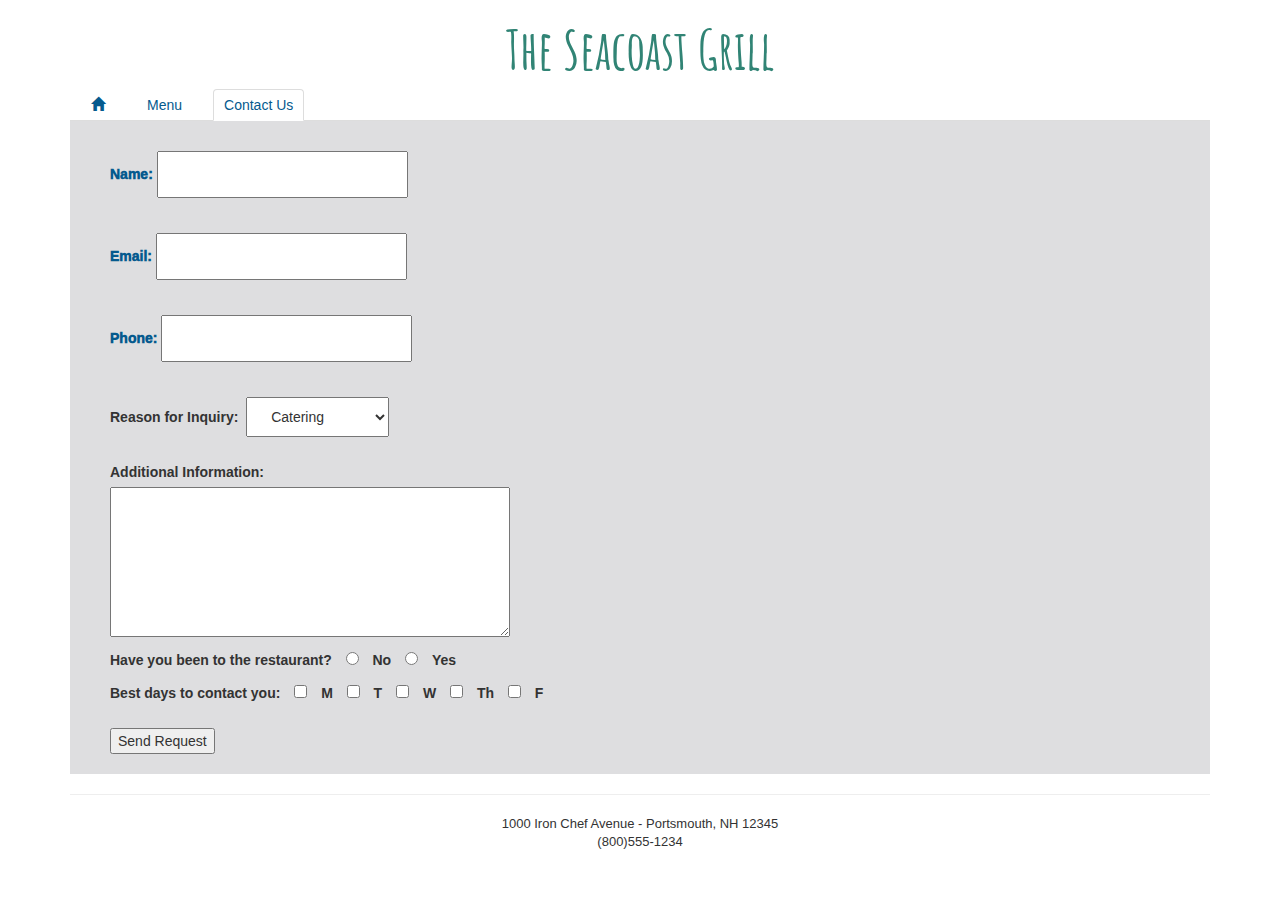
<file: contact.html>
<!DOCTYPE html>
<html>
    <head>
        <title>The Wunder Grill</title>
        <link href="restaurantStyles.css" rel="stylesheet" type="text/css">
        <link href="https://fonts.googleapis.com/css?family=Amatic+SC" rel="stylesheet">
        <link rel="stylesheet" href="css/bootstrap.min.css" type="text/css" />
        <script src="js/jquery-3.2.1.min.js"></script>
        <script src="js/bootstrap.min.js"></script>
        <script src="restaurantScript.js" type="text/javascript"></script>
        <style>
            input{
                padding: 10px 20px;
                margin: 10px 0px;
                font-size: 16px;
            }

            input[type=radio]{
                padding: 10px 20px;
                margin: 10px;
            }

            input[type=checkbox]{
                padding: 10px 20px;
                margin: 10px;
            }

            .required{
                font-weight: 1000;
                color: #055A8E;
            }

            select{
                padding: 10px 20px;
                margin: 10px 0px;
                font-size: 14px;
            }

            textarea{
                width: 400px;
                height: 150px;
            }

            form {
                margin: 0 0 0 20px;
            }

            .has-error input{
                border: 3px solid red;
            }
        </style>
    </head>
    <body>
    <div class="container">
            <div class="row">
                    <div class="col-lg-12">
                        <div id="title">
                            <h1>The Seacoast Grill</h1>
                        </div>
                    </div>
                </div>
                <div class="row">
                        <div class="col-lg-12">
                            <div id="navigation">
            
                                    <ul class="nav nav-tabs">
                                        <li><a href="index.html" target=""><span class="glyphicon glyphicon-home"></span></a></li>
                                        <li><a href="menu.html" target="">Menu</a></li>
                                        <li class="active"><a href="contact.html" target="">Contact Us</a></li>
                                    </ul>
            
                            </div>
                        </div>
                    </div>
        <div class="row">
            <div class="col-lg-12">
                <div id="content">
                <form name="contactUs" onsubmit="return validateForm();">
                    <div class="form-group">
                    <label for="name" class="required">Name:&nbsp;</label><input type="text" id="name" name="name" ><br />
                    </div>
                    <div class="form-group">
                    <label for="email" class="required">Email:&nbsp;</label><input type="text" id="email" name="email" ><br />
                    </div>
                    <div class="form-group">
                    <label for="phone" class="required">Phone:&nbsp;</label><input type="text" id="phone" name="phone"><br />
                    </div>
                    <div class="form-group">
                    <label for="reason">Reason for Inquiry:&nbsp;</label>
                        <select id="reason" name="reason">
                            <option value="catering" selected>Catering</option>
                            <option value="privateparty">Private Party</option>
                            <option value="feedback">Feedback</option>
                            <option value="other">Other</option>
                        </select><br />
                    </div>
                    <label for="info">Additional Information: </label><br />
                    <textarea id="info"></textarea><br />
                    <label for="visitor">Have you been to the restaurant? </label>
                        <input type="radio" id="choice1" name="questionnaire" value="no">
                        <label for="choice1">No</label>
                        <input type="radio" id="choice2" name="questionnaire" value="yes">
                        <label for="choice2">Yes</label><br />
                    <label for="contact">Best days to contact you: </label>
                        <input type="checkbox" id="monday" name="contact" value="monday">
                        <label for="monday">M</label>
                        <input type="checkbox" id="tuesday" name="contact" value="tuesday">
                        <label for="tuesday">T</label>
                        <input type="checkbox" id="wednesday" name="contact" value="wednesday">
                        <label for="wednesday">W</label>
                        <input type="checkbox" id="thursday" name="contact" value="thursday">
                        <label for="thursday">Th</label>
                        <input type="checkbox" id="friday" name="contact" value="friday">
                        <label for="friday">F</label><br />
                        <br />
                        <button type="submit" id="submitButton">Send Request</button>

                </form>
                </div>
            </div>
        </div>
            <div class="row">
                <div class="col-lg-12">
                    <div id="footer">
                        <footer>
                                <hr />
                                <p>1000 Iron Chef Avenue - Portsmouth, NH 12345<br />
                                (800)555-1234</p></footer>
                    </div>
                </div>
            </div>

    </div>
    </body>
</html>
</file>
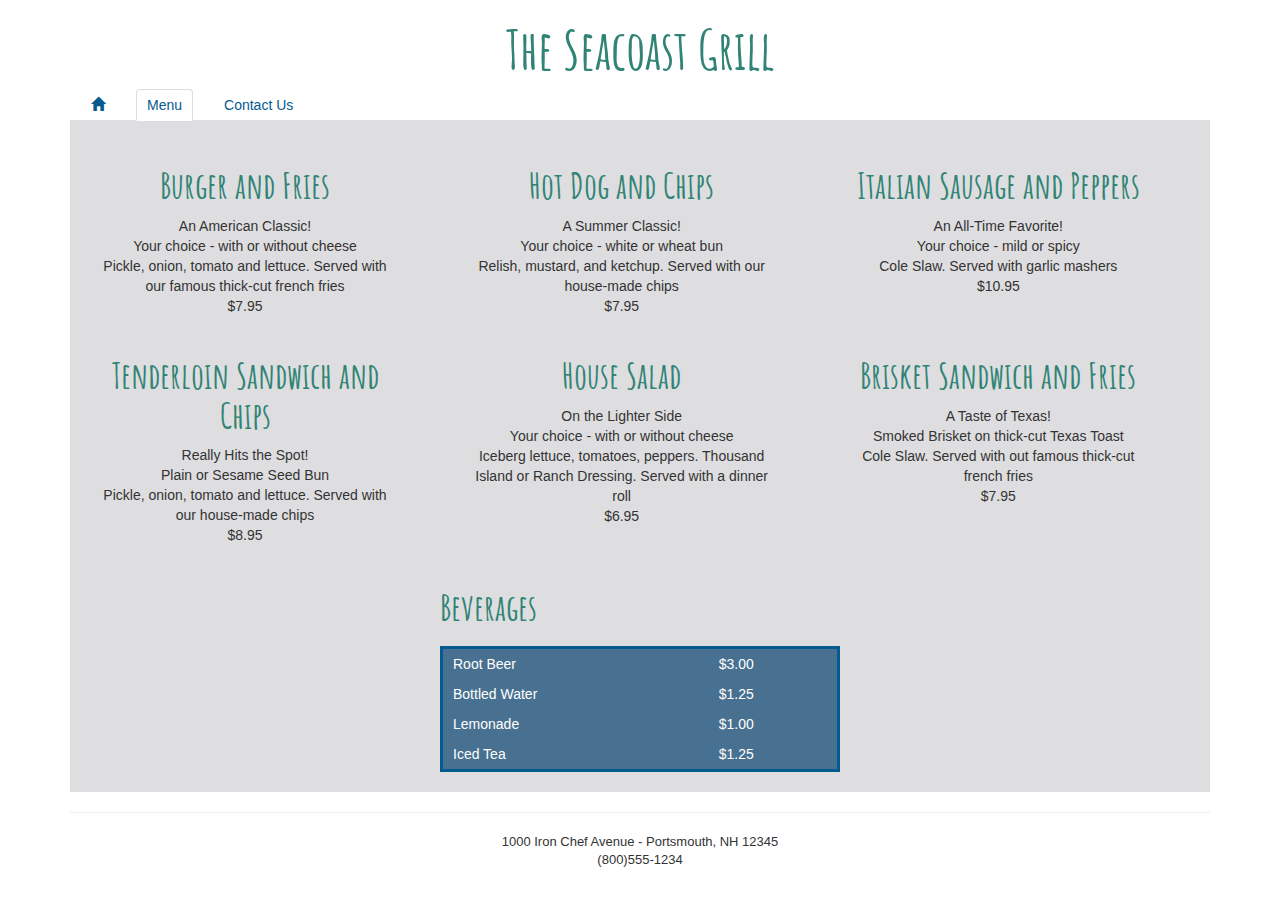
<file: menu.html>
<!DOCTYPE html>
<html>
    <head>
        <title>The Wunder Grill</title>
        <link href="restaurantStyles.css" rel="stylesheet" type="text/css">
        <link href="https://fonts.googleapis.com/css?family=Amatic+SC" rel="stylesheet">
        <link rel="stylesheet" href="css/bootstrap.min.css" type="text/css" />
        <script src="js/jquery-3.2.1.min.js"></script>
        <script src="js/bootstrap.min.js"></script>
        <style>
            
            .entrees{
                text-align: center;
                width: 300px;
                display: block;
                float: left;
                margin: 5px;
            }

            table {
                width: 25%;
                min-width: 400px;
                border: 3px solid #055A8E;
                background-color: #487191;
                margin: auto;
            }

            td{
                padding: 5px 0px 5px 10px;
                color: white;
            }

            .beverages{
                clear: left;
            }
        </style>
    </head>
    <body>
    <div class="container">
            <div class="row">
                    <div class="col-lg-12">
                        <div id="title">
                            <h1>The Seacoast Grill</h1>
                        </div>
                    </div>
                </div>
                <div class="row">
                        <div class="col-lg-12">
                            <div id="navigation">
            
                                    <ul class="nav nav-tabs">
                                        <li><a href="index.html" target=""><span class="glyphicon glyphicon-home"></span></a></li>
                                        <li class="active"><a href="menu.html" target="">Menu</a></li>
                                        <li><a href="contact.html" target="">Contact Us</a></li>
                                    </ul>
            
                            </div>
                        </div>
                    </div>
        <div id="content">
            <div class="row">
                <div class="col-lg-4">
                    <div class="entrees">
                        <h3>Burger and Fries</h3>
                        <p>An American Classic!<br />
                            Your choice - with or without cheese<br />
                            Pickle, onion, tomato and lettuce. Served with our famous thick-cut french fries<br />
                            $7.95 </p>
                    </div>
                </div>
                <div class="col-lg-4">
                    <div class="entrees">
                        <h3>Hot Dog and Chips</h3>
                        <p>A Summer Classic!<br />
                            Your choice - white or wheat bun<br />
                            Relish, mustard, and ketchup. Served with our house-made chips<br />
                            $7.95 </p>
                    </div>
                </div>
                <div class="col-lg-4">
                    <div class="entrees">
                        <h3>Italian Sausage and Peppers</h3>
                        <p>An All-Time Favorite!<br />
                            Your choice - mild or spicy<br />
                            Cole Slaw. Served with garlic mashers<br />
                            $10.95 </p>
                    </div>
                </div>
            </div>
            <div class="row">
                <div class="col-lg-4">
                    <div class="entrees">
                        <h3>Tenderloin Sandwich and Chips</h3>
                        <p>Really Hits the Spot!<br />
                            Plain or Sesame Seed Bun<br />
                            Pickle, onion, tomato and lettuce. Served with our house-made chips<br />
                            $8.95 </p>
                    </div>
                </div>
                <div class="col-lg-4"> 
                    <div class="entrees">
                        <h3>House Salad</h3>
                        <p>On the Lighter Side<br />
                            Your choice - with or without cheese<br />
                            Iceberg lettuce, tomatoes, peppers. Thousand Island or Ranch Dressing. Served with a dinner roll<br />
                            $6.95 </p>
                    </div>
                </div> 
                <div class="col-lg-4">
                    <div class="entrees">
                        <h3>Brisket Sandwich and Fries</h3>
                        <p>A Taste of Texas!<br />
                            Smoked Brisket on thick-cut Texas Toast<br />
                            Cole Slaw. Served with out famous thick-cut french fries<br />
                            $7.95 </p>
                    </div>
                </div>
            </div>
            <div class="row">
                <div class="col-lg-12">
                    <div class="beverages">
                        <table>
                                <caption><h3>Beverages</h3></caption>
                            <tr>
                                <td>Root Beer</td>
                                <td>$3.00</td>
                            </tr>
                            <tr>
                                <td>Bottled Water</td>
                                <td>$1.25</td>
                            </tr>
                            <tr>
                                <td>Lemonade</td>
                                <td>$1.00</td>
                            </tr>
                            <tr>
                                <td>Iced Tea</td>
                                <td>$1.25</td>
                            </tr>
                        </table>
                    </div>
                </div>
            </div>
        </div>
        <div class="row">
                <div class="col-lg-12">
                    <div id="footer">
                        <footer>
                                <hr />
                                <p>1000 Iron Chef Avenue - Portsmouth, NH 12345<br />
                                (800)555-1234</p></footer>
                    </div>
                </div>
            </div>
    </div>
    </body>
</html>
</file>
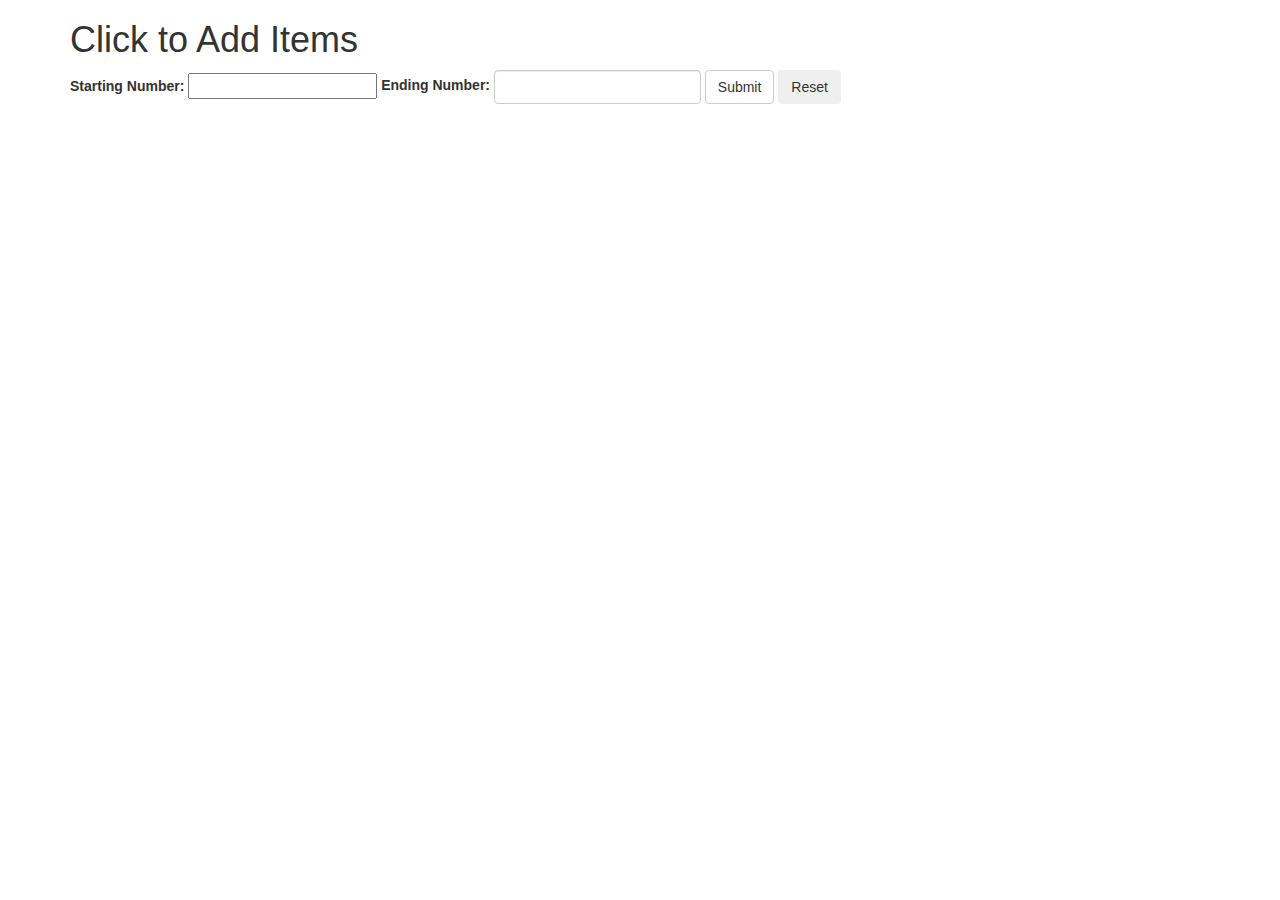
<file: JSExercises/clickToAddItems.html>
<!DOCTYPE html>
<html>
    <head>
         <Title>Click to Add Items</Title>
         <script type="text/javascript" src="clickToAddItems.js"></script>
         <link href="https://maxcdn.bootstrapcdn.com/bootstrap/3.3.7/css/bootstrap.min.css"
        rel="stylesheet" type="text/css" />
    </head>
    <body>
        <div class="container">
        <h1>Click to Add Items</h1>
        <form name="numberFun" onsubmit="return validateItems();" onreset="resetForm();" class="form-inline">
            <div class="form-group">
                <label for="num1">Starting Number: </label>
                <input type="number" name="form-control" id="num1" />
            </div>
            <div class="form-group">
                <label for="num2">Ending Number: </label>
                <input type="number" class="form-control" id="num2" />
            </div>
            <button type="submit" id="submitButton" class="btn btn-default">Submit</button>
            <button type="reset" id="resetButton" class="btn">Reset</button>
            
        </form>
        <table id="results" class="table table-striped" style="display:none;">
            <thead>
                <tr>
                    <th>Operation</th>
                    <th>Result</th>
                </tr>
            </thead>
            <tbody>
                <tr>
                    <td>Addition (+)</td>
                    <td><span id="addResult"></span></td>
                </tr>
                <tr>
                    <td>Subtraction (-)</td>
                    <td><span id="subtractResult"></span></td>
                </tr>
                <tr>
                    <td>Multiplication (*)</td>
                    <td><span id="multiplyResult"></span></td>
                </tr>
                <tr>
                    <td>Division (/)</td>
                    <td><span id="divideResult"></span></td>
                </tr>
            </tbody>
        </table>
        </div>
    </body>
</html>
</file>
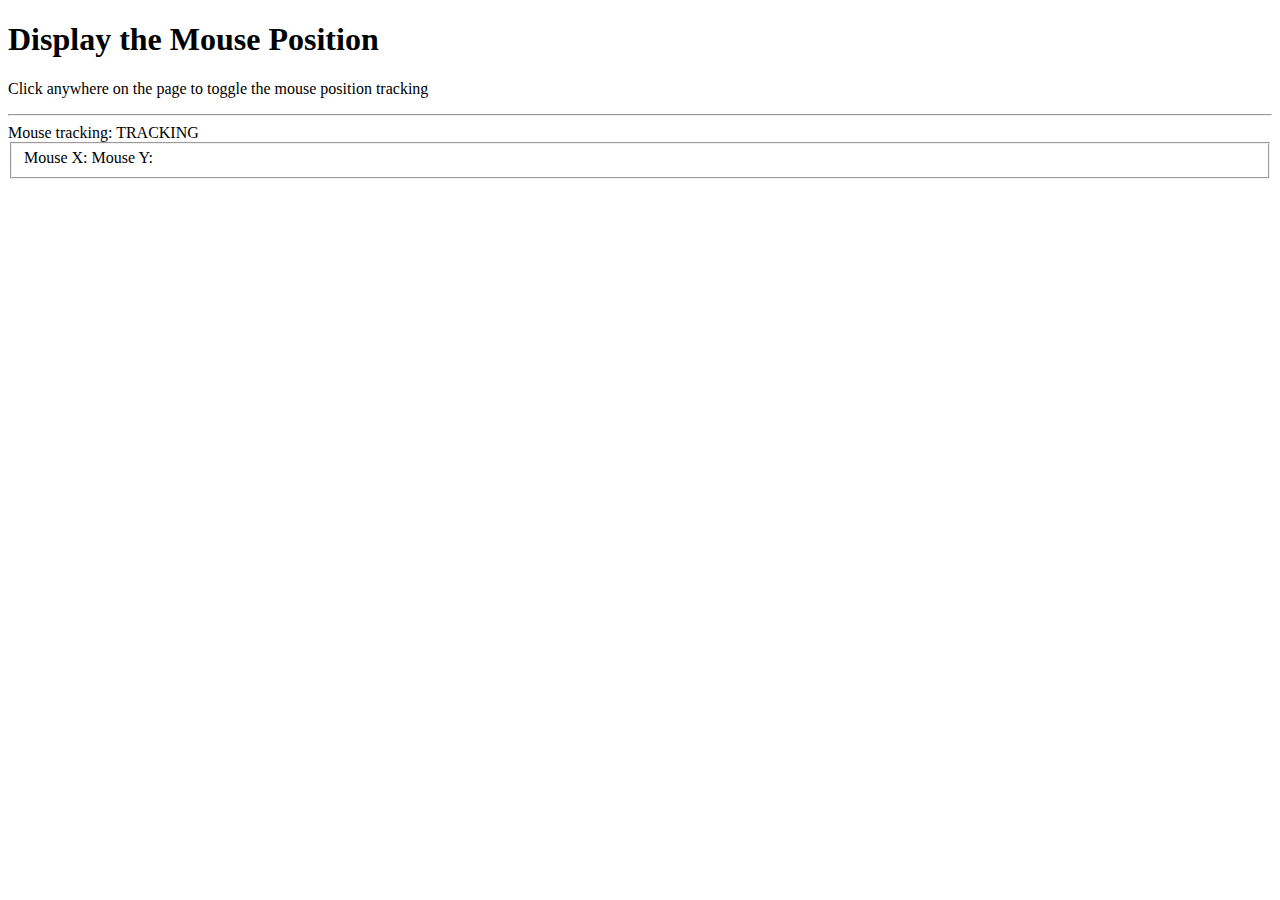
<file: JSExercises/displayMousePosition.html>
<!DOCTYPE html>
<html>
    <head>
        <script type="text/javascript" src="displayMousePosition.js"></script>
    </head>
    <body onload="toggleTracking()" onclick="toggleTracking()" onmousemove="updateMousePosition();">
        <h1>Display the Mouse Position</h1>
        <p>Click anywhere on the page to toggle the mouse position tracking</p>

        <hr />
        <div>
            Mouse tracking: <span id="trackingStatus">NOT TRACKING</span>
        </div>
            <fieldset>
                <label>Mouse X:</label><label id="mousePositionX"></label>
                <label>Mouse Y:</label><label id="mousePositionY"></label>
            </fieldset>
        

    </body>
</html>
</file>
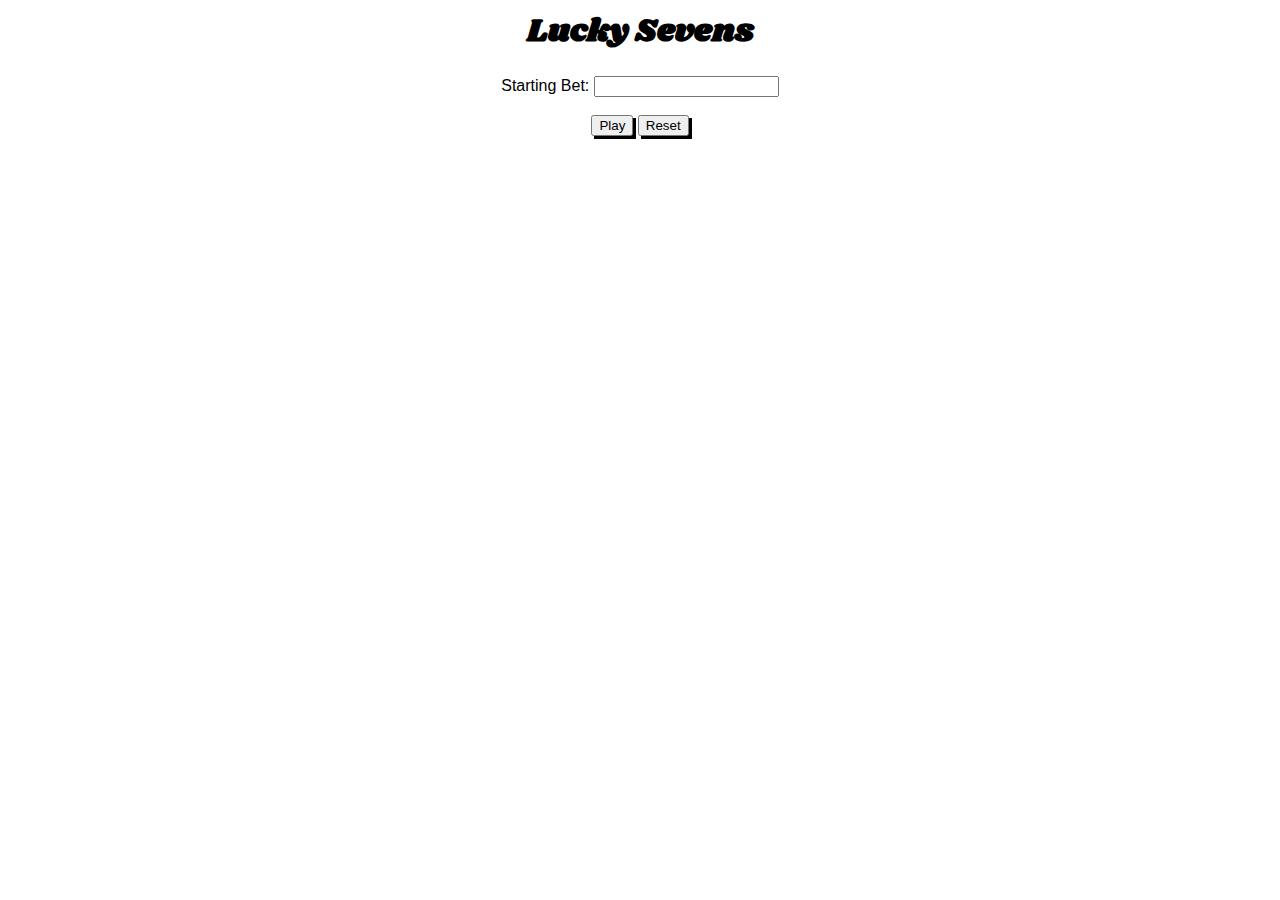
<file: LuckySevens/luckySevens.html>
<!DOCTYLE html>
<html>
    <head>
        <title>Lucky Sevens Project</title>
        <link href="luckySevens.css" rel="stylesheet" type="text/css">
        <link href="https://fonts.googleapis.com/css?family=Shrikhand" rel="stylesheet">
        <script src="luckySevens.js" type="text/javascript"></script>
    </head>
    <body>
        <div class="container">
            <h1>Lucky Sevens</h1>
            <form name="lucky" onsubmit="return validateForm();" onreset="return resetForm();">
                <div class="form-group">
                    <label for="bet">Starting Bet: </label>
                    <input type="number" id="bet" name="bet" class="form-control"/><br /><br />
                </div>
                <button type="submit" id="playButton">Play</button>
                <button type="reset" id="resetButton" class="btn">Reset</button>
            </form>
            <table id=results style="display:none">
                <caption><h1>Results</h1></caption>
                <tr>
                    <td>Starting Bet</td>
                    <td><span id="start"></span></td>
                </tr>
                <tr>
                    <td>Total Rolls Before Going Broke</td>
                    <td><span id="rollToBroke"></span></td>
                </tr>
                <tr>
                    <td>Highest Amount Won</td>
                    <td><span id="max"></span></td>
                </tr>
                <tr>
                    <td>Roll Count at Highest Amount Won</td>
                    <td><span id="rollToMax"></span></td>
                </tr>
            </table>
        </div>


    </body>

</html>
</file>
<file: restaurantStyles.css>
body{
    font-family: Arial, Helvetica, sans-serif;
}

h1, h3 {
    font-family: 'Amatic SC', cursive;
    color: #318475;
}

h1{
    font-size: 54px;
}
h3{
    font-size: 32px;
}

hr {
    border-top: 3px dotted #055A8E;
    border-bottom: none;
}

#title{
    text-align: center;
}

#footer{
    text-align: center;
    font-size: small;
}



#content{
    background-color: #DEDEE0;
    padding: 20px;
}

#navigation{
    text-align: center;

}

#navigation a  {
    
    padding: 5px 10px;
    margin: 0px 10px;
}

#navigation a:link {
    color: #055A8E;
}

#navigation a:visited {
    color: #7A7A7C;
}

#navigation a:hover{
    font-weight: bold;
    background-color: #318475;
    color: white;
    border-radius: 5px 5px 0 0;
    text-decoration: none;
}

#navigation a:active{
    color: #487191;
    text-decoration: none;
}

.description {
    max-width: 400px;
    margin: auto;
}
</file>
<file: LuckySevens/luckySevens.css>
body {
    font-family: Arial, Helvetica, sans-serif;
}

.container {
    text-align: center;
}

h1 {
    font-family: 'Shrikhand', cursive;
}

button {
    box-shadow: 3px 3px 0 0;
}

.has-error {
    color: red;
}

tr, td {
    border: 1px solid black;
}
</file>
